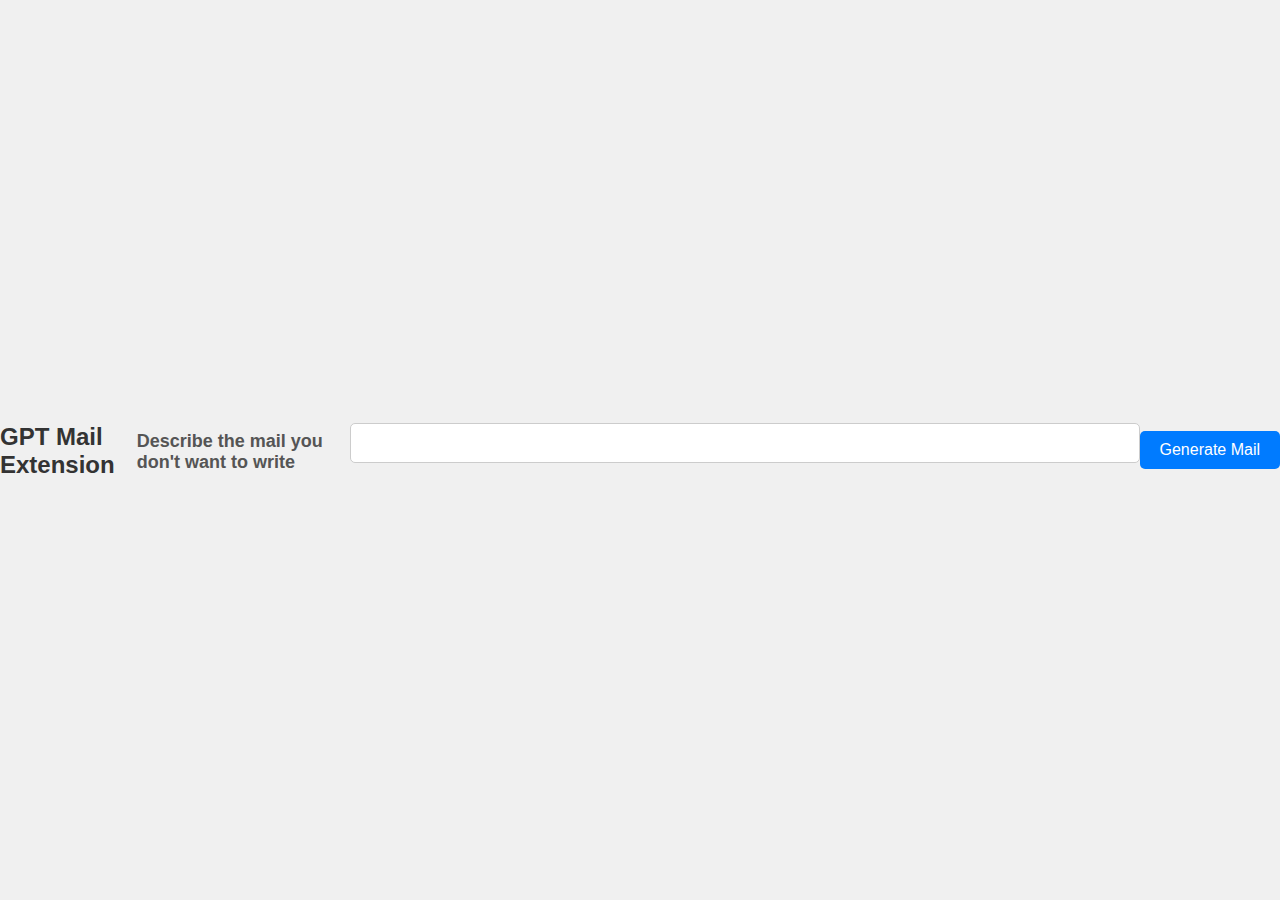
<file: popup.html>
<html lang="fr">
    <head>
        <title>GPT Mail Extension</title>
        <link rel="stylesheet" href="assets/css/style.css">
        <script src="assets/js/generate.js"></script>
    </head>
    <body>
        <h1>GPT Mail Extension</h1>
        <h2>Describe the mail you don't want to write</h2>
        <input type="text" name="prompt" id="prompt">
        <input type="submit" value="Generate Mail" onclick="generateMail()">
    </body>
</html>
</file>
<file: assets/css/style.css>
body {
    font-family: Arial, sans-serif;
    margin: 0;
    padding: 0;
    background-color: #f0f0f0;
    display: flex;
    align-items: center;
    justify-content: center;
    height: 100vh;
}

#popup {
    background-color: #ffffff;
    border-radius: 10px;
    box-shadow: 0 4px 8px rgba(0, 0, 0, 0.2);
    padding: 20px;
    width: 400px;
    max-width: 90%;
    text-align: center;
}

h1 {
    font-size: 24px;
    margin-bottom: 15px;
    color: #333333;
}

h2 {
    font-size: 18px;
    margin-bottom: 10px;
    color: #555555;
}

input[type="text"] {
    width: 100%;
    padding: 10px;
    margin-bottom: 15px;
    border: 1px solid #cccccc;
    border-radius: 5px;
    font-size: 16px;
}

input[type="submit"] {
    background-color: #007bff;
    color: white;
    padding: 10px 20px;
    border: none;
    border-radius: 5px;
    font-size: 16px;
    cursor: pointer;
    transition: background-color 0.3s ease;
}

input[type="submit"]:hover {
    background-color: #0056b3;
}
</file>
